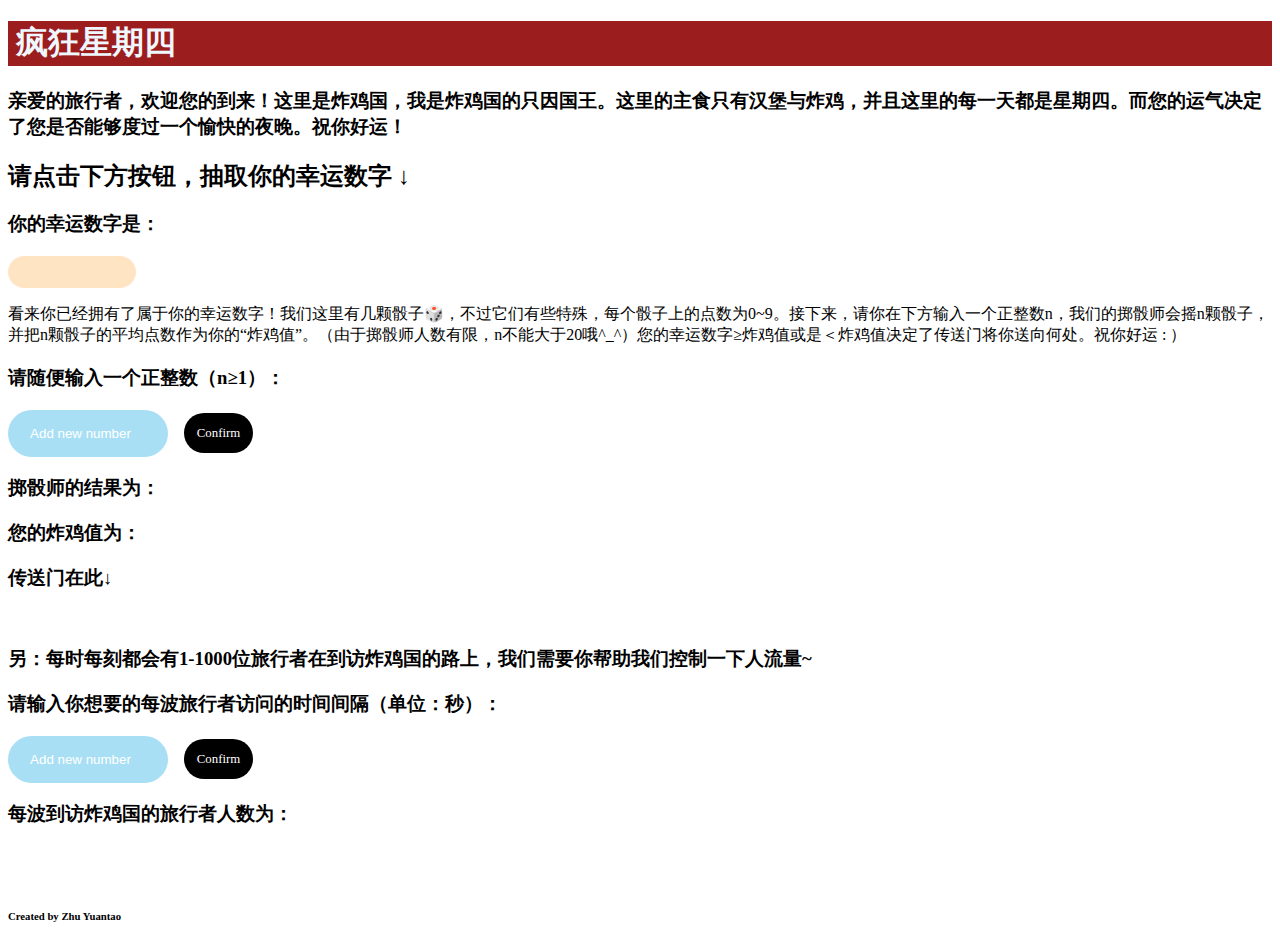
<file: CrazyThursday.html>
<!DOCTYPE html>
<html lang="en">
<head>
    <meta charset="UTF-8">
    <meta http-equiv="X-UA-Compatible" content="IE=edge">
    <meta name="viewport" content="width=device-width, initial-scale=1.0">
    <title>网页组大作业</title>
    <link rel="stylesheet" type="text/css" href="./igem.css">
</head>
<body>
    <h1>疯狂星期四</h1>
    <h3>亲爱的旅行者，欢迎您的到来！这里是炸鸡国，我是炸鸡国的只因国王。这里的主食只有汉堡与炸鸡，并且这里的每一天都是星期四。而您的运气决定了您是否能够度过一个愉快的夜晚。祝你好运！</h3>

    <h2>请点击下方按钮，抽取你的幸运数字 ↓ </h2>
    <h3>你的幸运数字是：</h3>
    <button id="button" ></button>

    <div id="text_1"><p id="text_1">看来你已经拥有了属于你的幸运数字！我们这里有几颗骰子🎲，不过它们有些特殊，每个骰子上的点数为0~9。接下来，请你在下方输入一个正整数n，我们的掷骰师会摇n颗骰子，并把n颗骰子的平均点数作为你的“炸鸡值”。（由于掷骰师人数有限，n不能大于20哦^_^）您的幸运数字≥炸鸡值或是＜炸鸡值决定了传送门将你送向何处。祝你好运 :
        ）</p></div>
    <h3>请随便输入一个正整数（n≥1）：</h3>
    <div class="inputArea">
        <input type="number" placeholder="Add new number" id="nnn"  >
        <div class="inputButton">
            <span class="btn" onclick="myFunction()">Confirm</span>
        </div>
    </div>
    <h3>掷骰师的结果为：</h3>
    <h3 id="randomNumber"></h3>
    <h3>您的炸鸡值为：</h3>
    <h3 id="zhajiNumber"></h3>
    <h3>传送门在此↓</h3>
    <a href="http://www.kfc.com.cn/" target="_top" id="Welcome_text1"></a>
    <a href="https://www.cnhls.com/" target="_top" id="Welcome_text2"></a>
    <br>
    <h3>另：每时每刻都会有1-1000位旅行者在到访炸鸡国的路上，我们需要你帮助我们控制一下人流量~</h3>
    <h3>请输入你想要的每波旅行者访问的时间间隔（单位：秒）：</h3>
    <div class="inputArea">
        <input type="number" placeholder="Add new number" id="hhh"  >
        <div class="inputButton">
            <span class="btn" onclick="myFunction2()">Confirm</span>
        </div>
    </div>
    <h3>每波到访炸鸡国的旅行者人数为：</h3>
    <h4 id="TouristNum"></h4>
    <br>
    <br>
    <h6>Created by Zhu Yuantao</h6>
    <script src="main_igem.js"></script>
</body>
</html>
</file>
<file: igem.css>
h1{
    background-color: rgb(156, 29, 29);
    color: aliceblue;
    display: flex;
    text-align: center;
    text-indent:0.5rem;
    height:2.8rem
}



button{
    display: flex;
    text-align: center;
    cursor: pointer;
    width: 8rem;
    padding: 1rem;
    border-radius: 2rem;
    border: none;
    background-color: bisque;
}

input{
    background-color: rgb(169, 223, 245);
    border: none;
    padding: 1rem;
    width: 8rem;
    border-radius: 2rem;
    outline: 0;
    transition: all 0.35s ease-in-out;
    cursor: pointer;
}

input::placeholder{
    color: white;
    text-align: center;
}

input:focus{
    width: 10rem;
    background-color: white;
    border: 2px solid lightgray;
    cursor: text;
}

.inputArea{
    display: flex;
    align-items: center;
    gap:1rem
}
.inputButton{
    background-color:black;
    display: flex;
    border-radius: 2rem;
    cursor: pointer;


}
.btn{
    color:white;
    padding: 0.8rem;
    font-size: 0.8rem;
    gap: 0.5rem;
}
</file>
